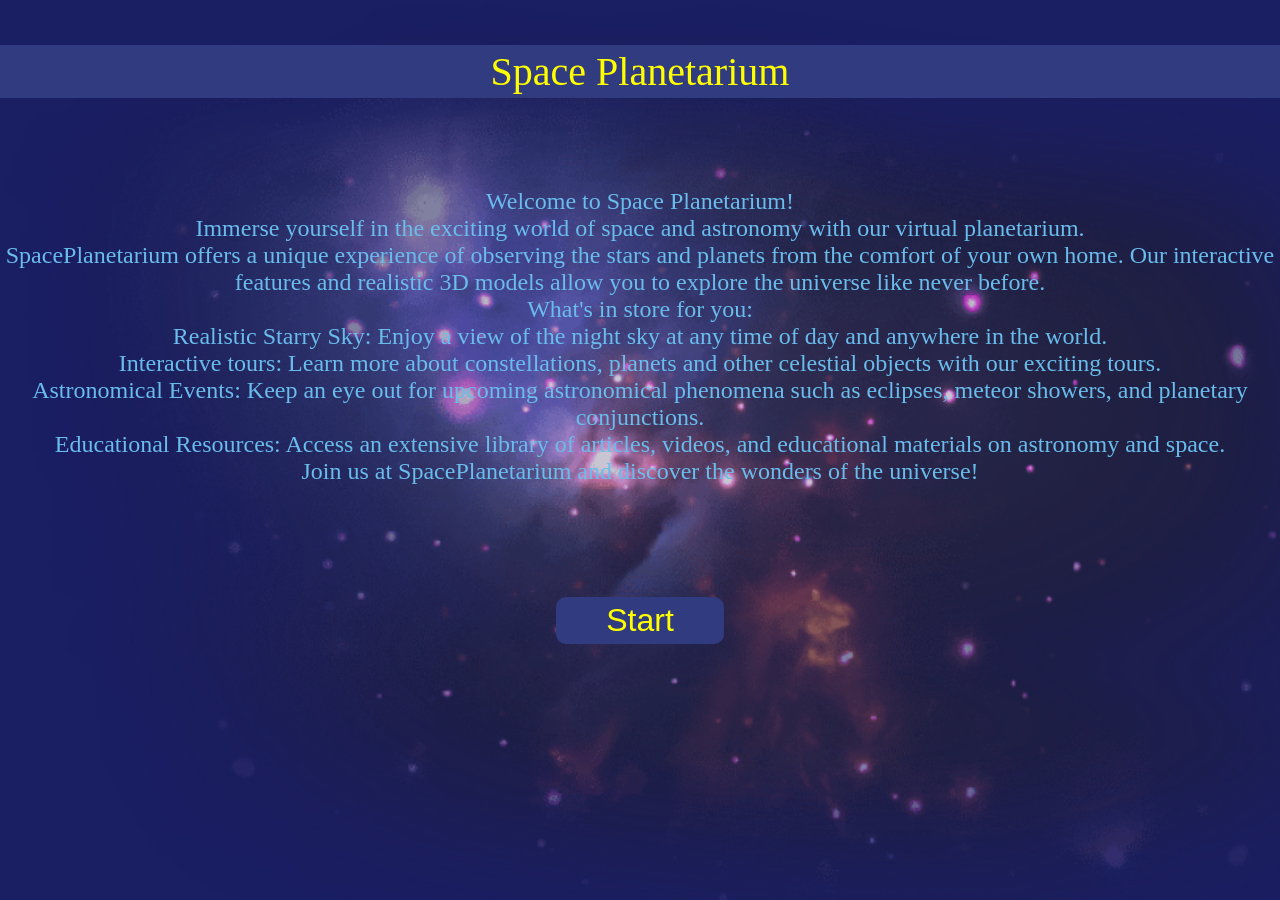
<file: index.html>
<!DOCTYPE html>
<html lang="en">
<head>
    <link rel="stylesheet" href="styles/styles.css">
    <meta charset="UTF-8">
    <meta name="viewport" content="width=device-width, initial-scale=1.0">
    <title>Space Planetarium</title>
</head>
<body>
    <div class="header">Space Planetarium</div>
    <div class="text">
        Welcome to Space Planetarium!<br>
        Immerse yourself in the exciting world of space and astronomy with our virtual planetarium.<br>
        SpacePlanetarium offers a unique experience of observing the stars and planets from the comfort of your own home. Our interactive features and realistic 3D models allow you to explore the universe like never before.<br>
        What's in store for you:<br>
        Realistic Starry Sky: Enjoy a view of the night sky at any time of day and anywhere in the world.<br>
        Interactive tours: Learn more about constellations, planets and other celestial objects with our exciting tours.<br>
        Astronomical Events: Keep an eye out for upcoming astronomical phenomena such as eclipses, meteor showers, and planetary conjunctions.<br>
        Educational Resources: Access an extensive library of articles, videos, and educational materials on astronomy and space.<br>
        Join us at SpacePlanetarium and discover the wonders of the universe!
    </div>
    <div class="button-container">
        <input type="button" class="startButton" value="Start" onclick="location.href='overlay.html'">
    </div>
</body>
</html>
</file>
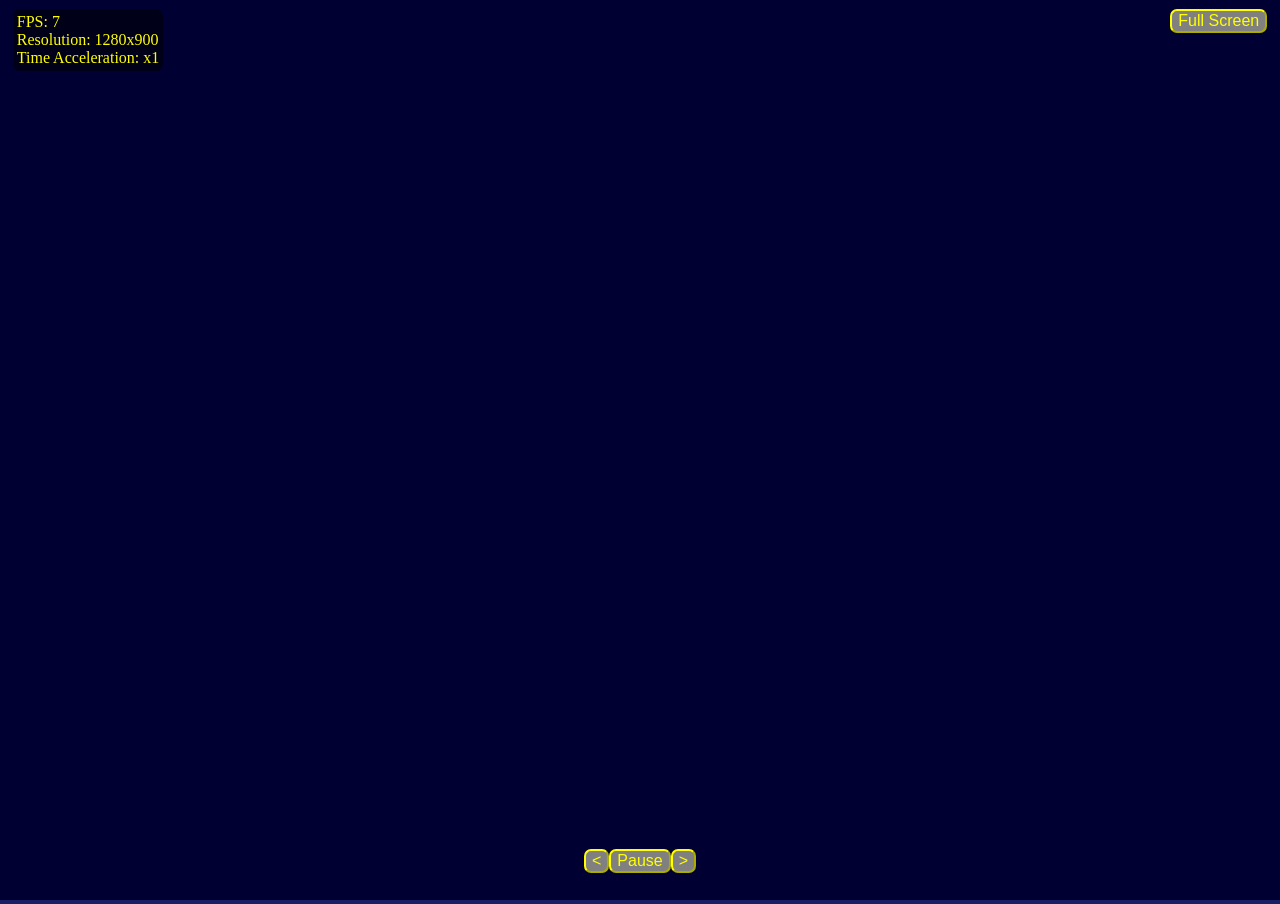
<file: overlay.html>
<!DOCTYPE html>
<html lang="en">
<head>
  <link rel="stylesheet" href="styles/overlay.css">
  <link rel="icon" href="assets/icon/favicon.ico" type="image/x-icon">
  <meta charset="UTF-8">
  <meta name="viewport" content="width=device-width, initial-scale=1.0">
  <title>SP Overlay</title>
</head>
<body>
  <div class="overlay">
    <canvas>
      You browser is not support WebGL!
    </canvas>
    <div class="info">
      FPS: -
      <br>
      Resolution: -
    </div>
    <input type="button" class="fullscreen-button" value="Full Screen">
    <div class="time-management">
      <input type="button" class="left-button" value="<">
      <input type="button" class="pause-button" value="Pause">
      <input type="button" class="right-button" value=">">
      <br>
    </div>
  </div>
  <script src="KryptEngine/gl-matrix.js"></script>
  <script type="module" src="main.js"></script>
  </body>
</html>
</file>
<file: styles/styles.css>
body {
    margin: 0;
    padding: 0;
    background-color: #1A1E62;
    background-image: url("../assets/images/node-4.png");
    background-repeat: no-repeat;
    background-size: auto 100vh;
}

.header {
    width: 100vw;
    background-color: #313B7F;
    margin-top: 5vh;
    padding-block: 3px;

    color: #ffff00;
    font-size: 2.5em;
    display: flex;
    justify-content: center;
    align-items: center;
}

.text {
    margin-top: 10vh;
    display: flex;
    justify-content: center;
    text-align: center;
    font-size: 1.5em;
    color: #69BCEC;
}

.button-container {
    display: flex;
    justify-content: center;
    align-items: center;
    height: 30vh;
}

.startButton {
    background-color: #313B7F;
    border: 0px;
    border-radius: 10px;
    padding-inline: 50px;
    padding-block: 5px;

    color: #ffff00;
    font-size: 2em;
}

.startButton:active {
    background-color: yellow;
    color:#313B7F;
    transform: scale(0.85);
    transition: transform 0.1s ease;
}
</file>
<file: styles/overlay.css>
body {
    margin: 0;
    padding: 0;
    overflow: hidden;
    background-color: rgb(26, 30, 98);
}

.overlay {
    position: relative;
    width: 100vw;
    height: 100vh;
}

canvas {
    width: 100%;
    height: 100%;
}

.info {
    position: absolute;
    top: 1%;
    left: 1%;
    z-index: 10;
    font-size: 1em;
    padding: 4px;

    color: rgb(255, 255, 0);
    background-color: #00000080;
    border-radius: 7px;
}

.fullscreen-button {
    position: absolute;
    right: 1%;
    top: 1%;
    z-index: 10;
    border-radius: 7px;
    font-size: 1em;
    
    background-color: rgb(128, 128, 128);
    color: rgb(255, 255, 0);
    border-color: rgb(255, 255, 0);
}

.time-management {
    position: absolute;
    z-index: 10;
    width: 100%;
    bottom: 3%;
    display: flex;
    justify-content: center;
    align-items: center;
}

.left-button, .pause-button, .right-button {
    border-radius: 7px;
    font-size: 1em;
    
    background-color: rgb(128, 128, 128);
    color: rgb(255, 255, 0);
    border-color: rgb(255, 255, 0);
}
</file>
